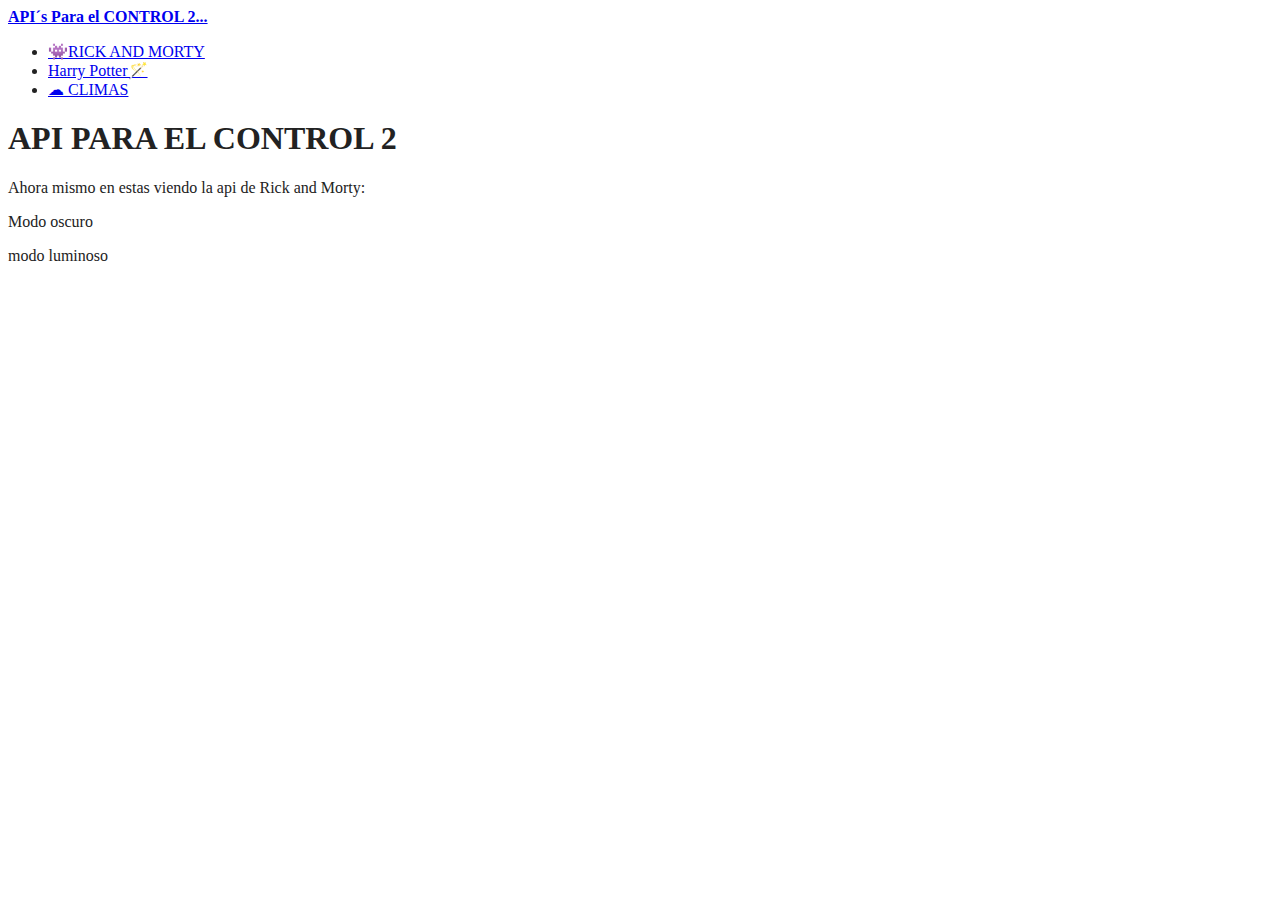
<file: index.html>
<!doctype html>
<html lang="es">


<head>
    <meta charset="utf-8">
    <meta name="viewport" content="width=device-width, initial-scale=1">
    <title>Control_Api´s</title>
    <link href="https://cdn.jsdelivr.net/npm/bootstrap@5.3.0-alpha3/dist/css/bootstrap.min.css" rel="stylesheet"
        integrity="sha384-KK94CHFLLe+nY2dmCWGMq91rCGa5gtU4mk92HdvYe+M/SXH301p5ILy+dN9+nJOZ" crossorigin="anonymous">
    <link rel="stylesheet" href="css.css">
</head>

<body>

    <header>
        <div class="navbar navbar-dark bg-dark shadow-sm">
            <div class="container">
                <a href="#" class="navbar-brand d-flex align-items-center">
                    <strong>API´s Para el CONTROL 2...</strong>
                </a>
            </div>
        </div>
    </header>
    <div class="container">
        <header class="d-flex justify-content-center py-3">
          <ul class="nav nav-pills">
            <li class="nav-item"><a href="index.html" class="nav-link active" aria-current="page">👾RICK AND MORTY</a></li>
            <li class="nav-item"><a href="A_harrypotter.html" class="nav-link">Harry Potter🪄</a></li>
            <li class="nav-item"><a href="Tiempo.html" class="nav-link">☁ CLIMAS</a></li>
          </ul>
        </header>
      </div>
    
  <section class="py-5 text-center container">
    <div class="row py-lg-5">
      <div class="col-lg-6 col-md-8 mx-auto">
        <h1 class="fw-light">API PARA EL CONTROL 2</h1>
        <p class="lead text-muted">Ahora mismo en estas viendo la api de Rick and Morty:</p>
        <p>
          <p id="btn-ModoOscuro" class="btn btn-secondary my-2">Modo oscuro</p>
          <p id="btn-ModoLuz" class="btn btn-primary my-2">modo luminoso</p>
        </p>
      </div>
    </div>
  </section>

  <div id="character-grid" class="row row-cols-1 row-cols-sm-2 row-cols-md-3 g-3"></div>

  <script src="https://cdn.jsdelivr.net/npm/bootstrap@5.3.0-alpha3/dist/js/bootstrap.bundle.min.js"
        integrity="sha384-ENjdO4Dr2bkBIFxQpeoTz1HIcje39Wm4jDKdf19U8gI4ddQ3GYNS7NTKfAdVQSZe"
        crossorigin="anonymous">
  </script>
  <script>
    //aca ira el boton para cambiar la pagina a un modo oscuro o luminoso segun le guste al cliente
    
    // Obtiene los botones para cambiar el modo de color
    const btnModoOscuro = document.getElementById('btn-ModoOscuro');
    const btnModoLuminoso = document.getElementById('btn-ModoLuz');

    // evento que cambia al modo oscuro
    btnModoOscuro.addEventListener('click', function() {
      document.body.classList.add('ModoOscuro');
    });

    // Evento que cambia al modo luminoso
    btnModoLuminoso.addEventListener('click', function() {
      document.body.classList.remove('ModoOscuro');
    });


    fetch('https://rickandmortyapi.com/api/character')
      .then(response => response.json())
      .then(data => {
        console.log(data); // Aquí puedes ver la información de los personajes en la consola

    // Aquí recorremos el arreglo de personajes y creamos un elemento HTML para cada uno
    for (let i = 0; i < data.results.length; i++) {
      const character = data.results[i];
      const card = document.createElement('div');
      card.classList.add('col');

      // Aquí realizamos los cambios en las propiedades de los personajes para que puedan quedar en español
      if (character.gender.toLowerCase() === 'unknown') {
        character.gender = 'Desconocido';
      } else if (character.gender.toLowerCase() === 'male') {
        character.gender = 'Hombre';
      } else if (character.gender.toLowerCase() === 'female') {
        character.gender = 'Mujer';
      }

      if (character.species.toLowerCase() === 'unknown') {
        character.species = 'Desconocido';
      } else if (character.species.toLowerCase() === 'human') {
        character.species = 'Humano';
      }

      if (character.status.toLowerCase() === 'unknown') {
        character.status = 'Desconocido';
      } else if (character.status.toLowerCase() === 'alive') {
        character.status = 'Vivo';
      } else if (character.status.toLowerCase() === 'dead') {
        character.status = 'Muerto';
      }
      //Aca estara el Card para que en el html se puedan ver los personajes
      card.innerHTML = `
        <div class="card shadow-sm">
          <img src="${character.image}" alt="${character.name}" class="bd-placeholder-img card-img-top">
          <div class="card-body">
            <h5 class="card-title">${character.name}</h5>
            <p class="card-text">Estado: ${character.status}</p>
            <p class="card-text">Especie: ${character.species}</p>
            <p class="card-text">Genero: ${character.gender}</p>
            <div class="d-flex justify-content-between align-items-center">
            </div>
          </div>
        </div>
      `;

      document.getElementById('character-grid').appendChild(card);
    }
    })
    .catch(error => console.error(error));


  </script>
</body>

</html>
</file>
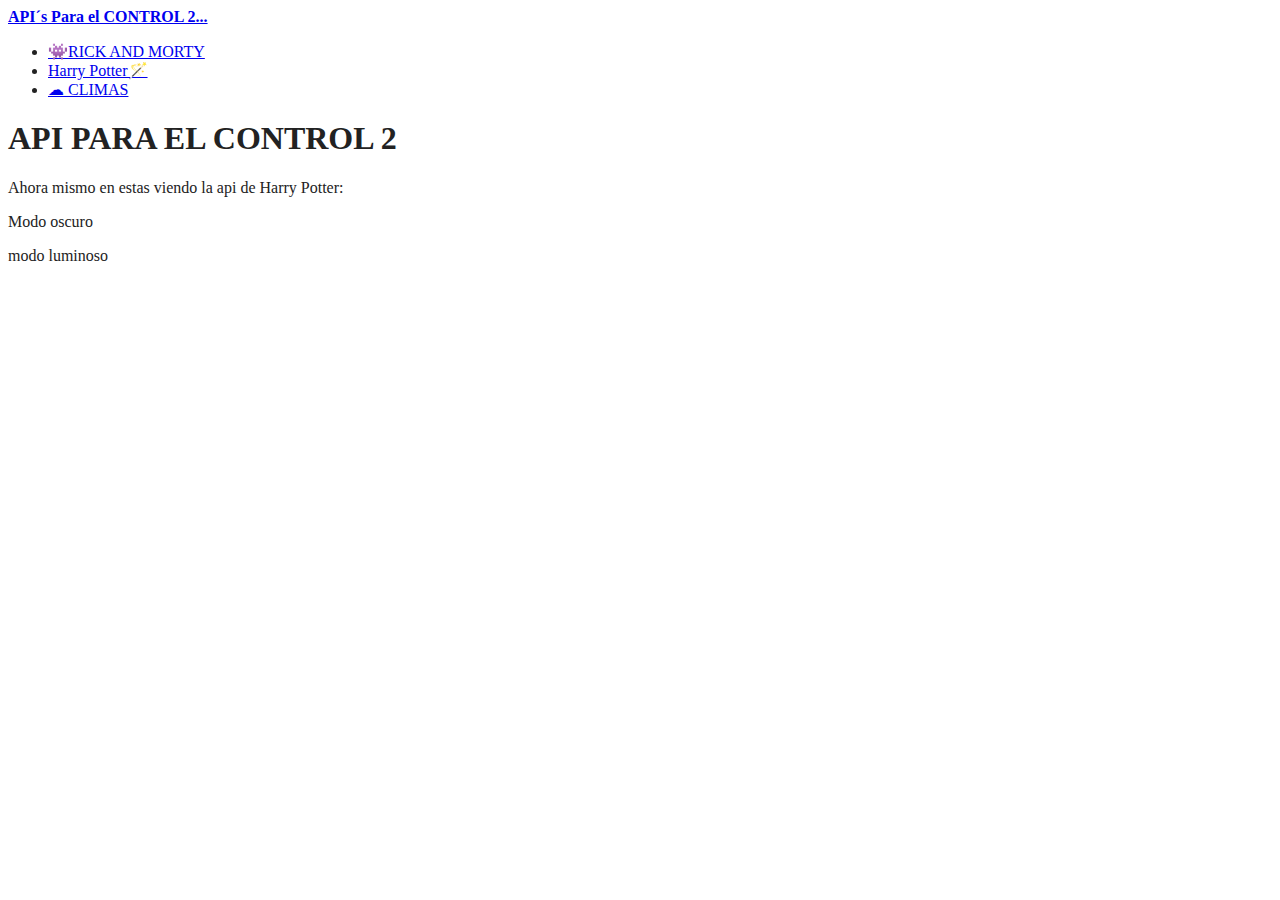
<file: A_harrypotter.html>
<!DOCTYPE html>
<html lang="es">
<head>
    <meta charset="UTF-8">
    <meta http-equiv="X-UA-Compatible" content="IE=edge">
    <meta name="viewport" content="width=device-width, initial-scale=1.0">
    <title>Api´s Harry Potter</title>
    <link href="https://cdn.jsdelivr.net/npm/bootstrap@5.3.0-alpha3/dist/css/bootstrap.min.css" rel="stylesheet"
        integrity="sha384-KK94CHFLLe+nY2dmCWGMq91rCGa5gtU4mk92HdvYe+M/SXH301p5ILy+dN9+nJOZ" crossorigin="anonymous">
    <link rel="stylesheet" href="css.css">
</head>

<body>

    <header>
        <div class="navbar navbar-dark bg-dark shadow-sm">
            <div class="container">
                <a href="#" class="navbar-brand d-flex align-items-center">
                    <strong>API´s Para el CONTROL 2...</strong>
                </a>
            </div>
        </div>
    </header>
    <div class="container">
        <header class="d-flex justify-content-center py-3">
          <ul class="nav nav-pills">
            <li class="nav-item"><a href="index.html" class="nav-link">👾RICK AND MORTY</a></li>
            <li class="nav-item"><a href="A_harrypotter.html" class="nav-link active" aria-current="page">Harry Potter🪄</a></li>
            <li class="nav-item"><a href="Tiempo.html" class="nav-link">☁ CLIMAS</a></li>
          </ul>
        </header>
      </div>
    
  <section class="py-5 text-center container">
    <div class="row py-lg-5">
      <div class="col-lg-6 col-md-8 mx-auto">
        <h1 class="fw-light">API PARA EL CONTROL 2</h1>
        <p class="lead text-muted">Ahora mismo en estas viendo la api de Harry Potter:</p>
        <p>
          <p id="btn-ModoOscuro" class="btn btn-secondary my-2">Modo oscuro</p>
          <p id="btn-ModoLuz" class="btn btn-primary my-2">modo luminoso</p>
        </p>
      </div>
    </div>
  </section>


  <div id="personajes-grid" class="row row-cols-1 row-cols-sm-2 row-cols-md-3 g-3"></div>

  <script src="https://cdn.jsdelivr.net/npm/bootstrap@5.3.0-alpha3/dist/js/bootstrap.bundle.min.js"
  integrity="sha384-ENjdO4Dr2bkBIFxQpeoTz1HIcje39Wm4jDKdf19U8gI4ddQ3GYNS7NTKfAdVQSZe"
  crossorigin="anonymous">
  </script>


  <script>

    //aca ira el boton para cambiar la pagina a un modo oscuro o luminoso segun le guste al cliente
    
    // Obtiene los botones para cambiar el modo de color
    const btnModoOscuro = document.getElementById('btn-ModoOscuro');
    const btnModoLuminoso = document.getElementById('btn-ModoLuz');

    // evento que cambia al modo oscuro
    btnModoOscuro.addEventListener('click', function() {
      document.body.classList.add('ModoOscuro');
    });

    // Evento que cambia al modo luminoso
    btnModoLuminoso.addEventListener('click', function() {
      document.body.classList.remove('ModoOscuro');
    });



  fetch('https://harry-potter-api.onrender.com/personajes')
  .then(response => response.json())
  .then(data => {
    console.log(data); // Aquí puedes ver la información de los personajes en la consola

    // Aquí recorremos el arreglo de personajes y creamos un elemento HTML para cada uno
  for (let i = 0; i < data.length; i++) {
    const personajes = data[i];
    const card = document.createElement('div');
    card.classList.add('col');
   //que no sirve para haber dejado a los personajes en español arreglar en proxima actualizacion
    if (personajes.estudianteDeHogwarts === 'false') {
      personajes.estudianteDeHogwarts = 'No';
    } else if (personajes.estudianteDeHogwarts === 'true') {
      personajes.estudianteDeHogwarts = 'Si';
    }

    //Aca estara el Card para que en el html se puedan ver los personajes
    card.innerHTML = `
      <div class="card shadow-sm">
        <img src="${personajes.imagen}" alt="${personajes.personaje}" class="bd-placeholder-img card-img-top">
        <div class="card-body">
          <h5 class="card-title">${personajes.personaje}</h5>
          <p class="card-text">Apodo: ${personajes.apodo}</p>
          <p class="card-text">Estudiante howards: ${personajes.estudianteDeHogwarts}</p>
          <p class="card-text">Casa de howards: ${personajes.casaDeHogwarts}</p>
          <p class="card-text">Actor : ${personajes.interpretado_por}</p>
          <div class="d-flex justify-content-between align-items-center">
          </div>
        </div>
      </div>
    `;

    document.getElementById('personajes-grid').appendChild(card);
  }
  })
  .catch(error => console.error(error));


  </script>

    
</body>
</html>
</file>
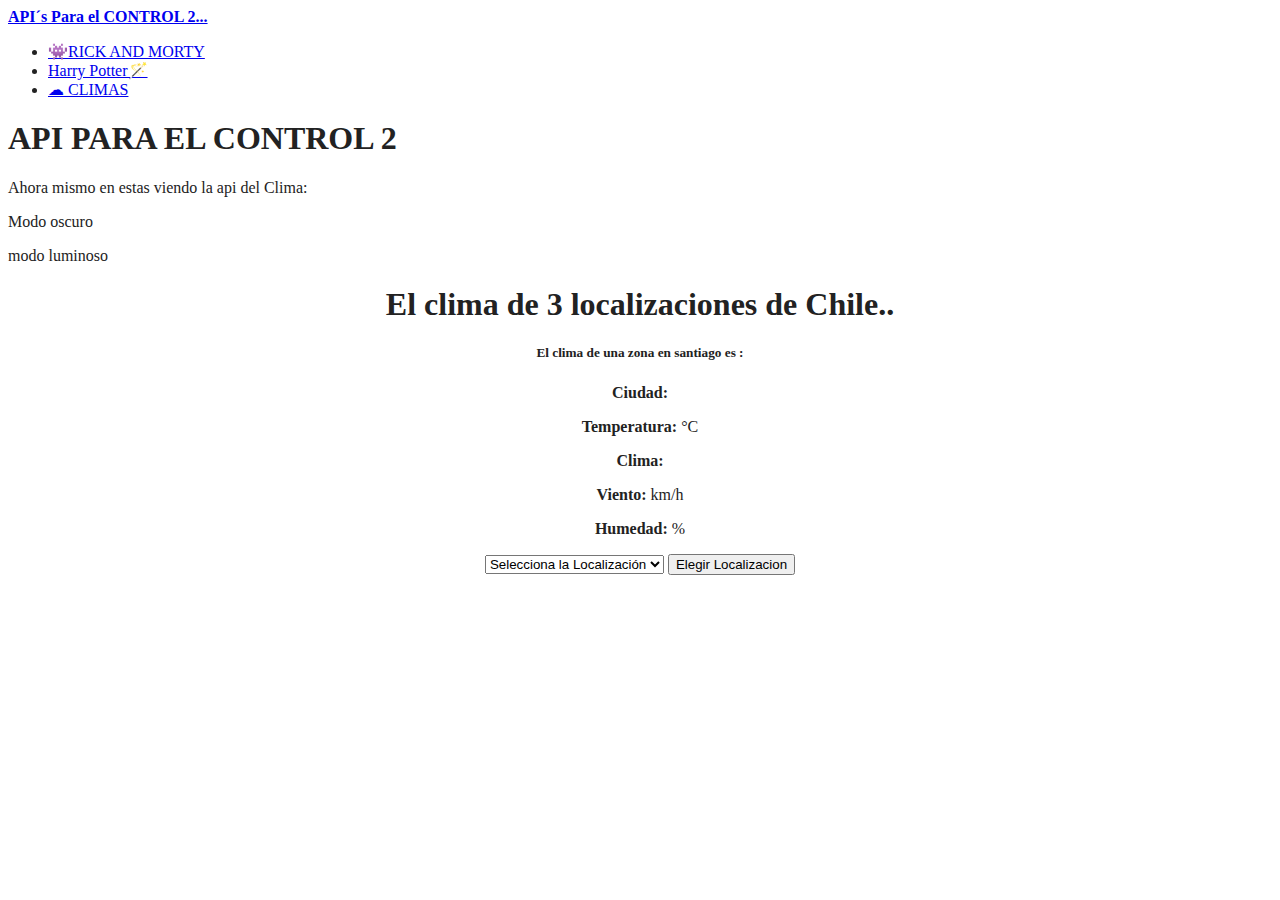
<file: Tiempo.html>
<!DOCTYPE html>
<html lang="es">
<head>
    <meta charset="UTF-8">
    <meta http-equiv="X-UA-Compatible" content="IE=edge">
    <meta name="viewport" content="width=device-width, initial-scale=1.0">
    <title>Clima</title>
    <link href="https://cdn.jsdelivr.net/npm/bootstrap@5.3.0-alpha3/dist/css/bootstrap.min.css" rel="stylesheet"
        integrity="sha384-KK94CHFLLe+nY2dmCWGMq91rCGa5gtU4mk92HdvYe+M/SXH301p5ILy+dN9+nJOZ" crossorigin="anonymous">
    <link rel="stylesheet" href="css.css">
</head>
<body>
    <header>
        <div class="navbar navbar-dark bg-dark shadow-sm">
            <div class="container">
                <a href="#" class="navbar-brand d-flex align-items-center">
                    <strong>API´s Para el CONTROL 2...</strong>
                </a>
            </div>
        </div>
    </header>
    <div class="container">
        <header class="d-flex justify-content-center py-3">
          <ul class="nav nav-pills">
            <li class="nav-item"><a href="index.html" class="nav-link">👾RICK AND MORTY</a></li>
            <li class="nav-item"><a href="A_harrypotter.html" class="nav-link">Harry Potter🪄</a></li>
            <li class="nav-item"><a href="Tiempo.html" class="nav-link active" aria-current="page">☁ CLIMAS</a></li>
          </ul>
        </header>
      </div>
    
  <section class="py-5 text-center container">
    <div class="row py-lg-5">
      <div class="col-lg-6 col-md-8 mx-auto">
        <h1 class="fw-light">API PARA EL CONTROL 2</h1>
        <p class="lead text-muted">Ahora mismo en estas viendo la api del Clima:</p>
        <p>
          <p id="btn-ModoOscuro" class="btn btn-secondary my-2">Modo oscuro</p>
          <p id="btn-ModoLuz" class="btn btn-primary my-2">modo luminoso</p>
        </p>
      </div>
    </div>
  </section>




  <section class="card border-primary Clima">
    <h1>El clima de 3 localizaciones de Chile..</h1>
    <div class="Opcion">
      <div class="card">
        <div class="card-body">
          <h5 class="card-title">El clima de una zona en santiago es : </h5>
          <p class="card-text"><strong>Ciudad:</strong> <span id="city"></span></p>
          <p class="card-text"><strong>Temperatura:</strong> <span id="temp"></span> &deg;C</p>
          <p class="card-text"><strong>Clima:</strong> <span id="weather"></span></p>
          <p class="card-text"><strong>Viento:</strong> <span id="wind"></span> km/h</p>
          <p class="card-text"><strong>Humedad:</strong> <span id="humidity"></span> %</p>
        </div>
      </div>
    </div>
    <form action="" method="POST" class="getClima">
      <select id="Localizacion">
        <option disabled selected value="">Selecciona la Localización</option>
        <option value="Santiago">Santiago</option>
        <option value="Arica">Arica</option>
        <option value="Puerto Montt">Puerto Montt</option>
      </select>
      <input  id="botonClima" class="btn btn-primary" type="button" value="Elegir Localizacion">
    </form>
  </section>
  


  
  <script>
    //aca ira el boton para cambiar la pagina a un modo oscuro o luminoso segun le guste al cliente
    
    // Obtiene los botones para cambiar el modo de color
    const btnModoOscuro = document.getElementById('btn-ModoOscuro');
    const btnModoLuminoso = document.getElementById('btn-ModoLuz');

    // evento que cambia al modo oscuro
    btnModoOscuro.addEventListener('click', function() {
      document.body.classList.add('ModoOscuro');
    });

    // Evento que cambia al modo luminoso
    btnModoLuminoso.addEventListener('click', function() {
      document.body.classList.remove('ModoOscuro');
    }); 


  </script>

  <script src="https://cdn.jsdelivr.net/npm/bootstrap@5.3.0-alpha3/dist/js/bootstrap.bundle.min.js"
        integrity="sha384-ENjdO4Dr2bkBIFxQpeoTz1HIcje39Wm4jDKdf19U8gI4ddQ3GYNS7NTKfAdVQSZe"
        crossorigin="anonymous">
  </script>
  <script src="JsClima.js"></script>
  
  
</html>
</file>
<file: css.css>
/* Estilos para el modo oscuro */
.ModoOscuro {
    background-color: #222;
    color: #fff;
}

/* Estilos para el modo luminoso */
body {
    background-color: #fff;
    color: #222;
}

.Clima{
    text-align: center;
    margin-bottom: 100px;
}
</file>
